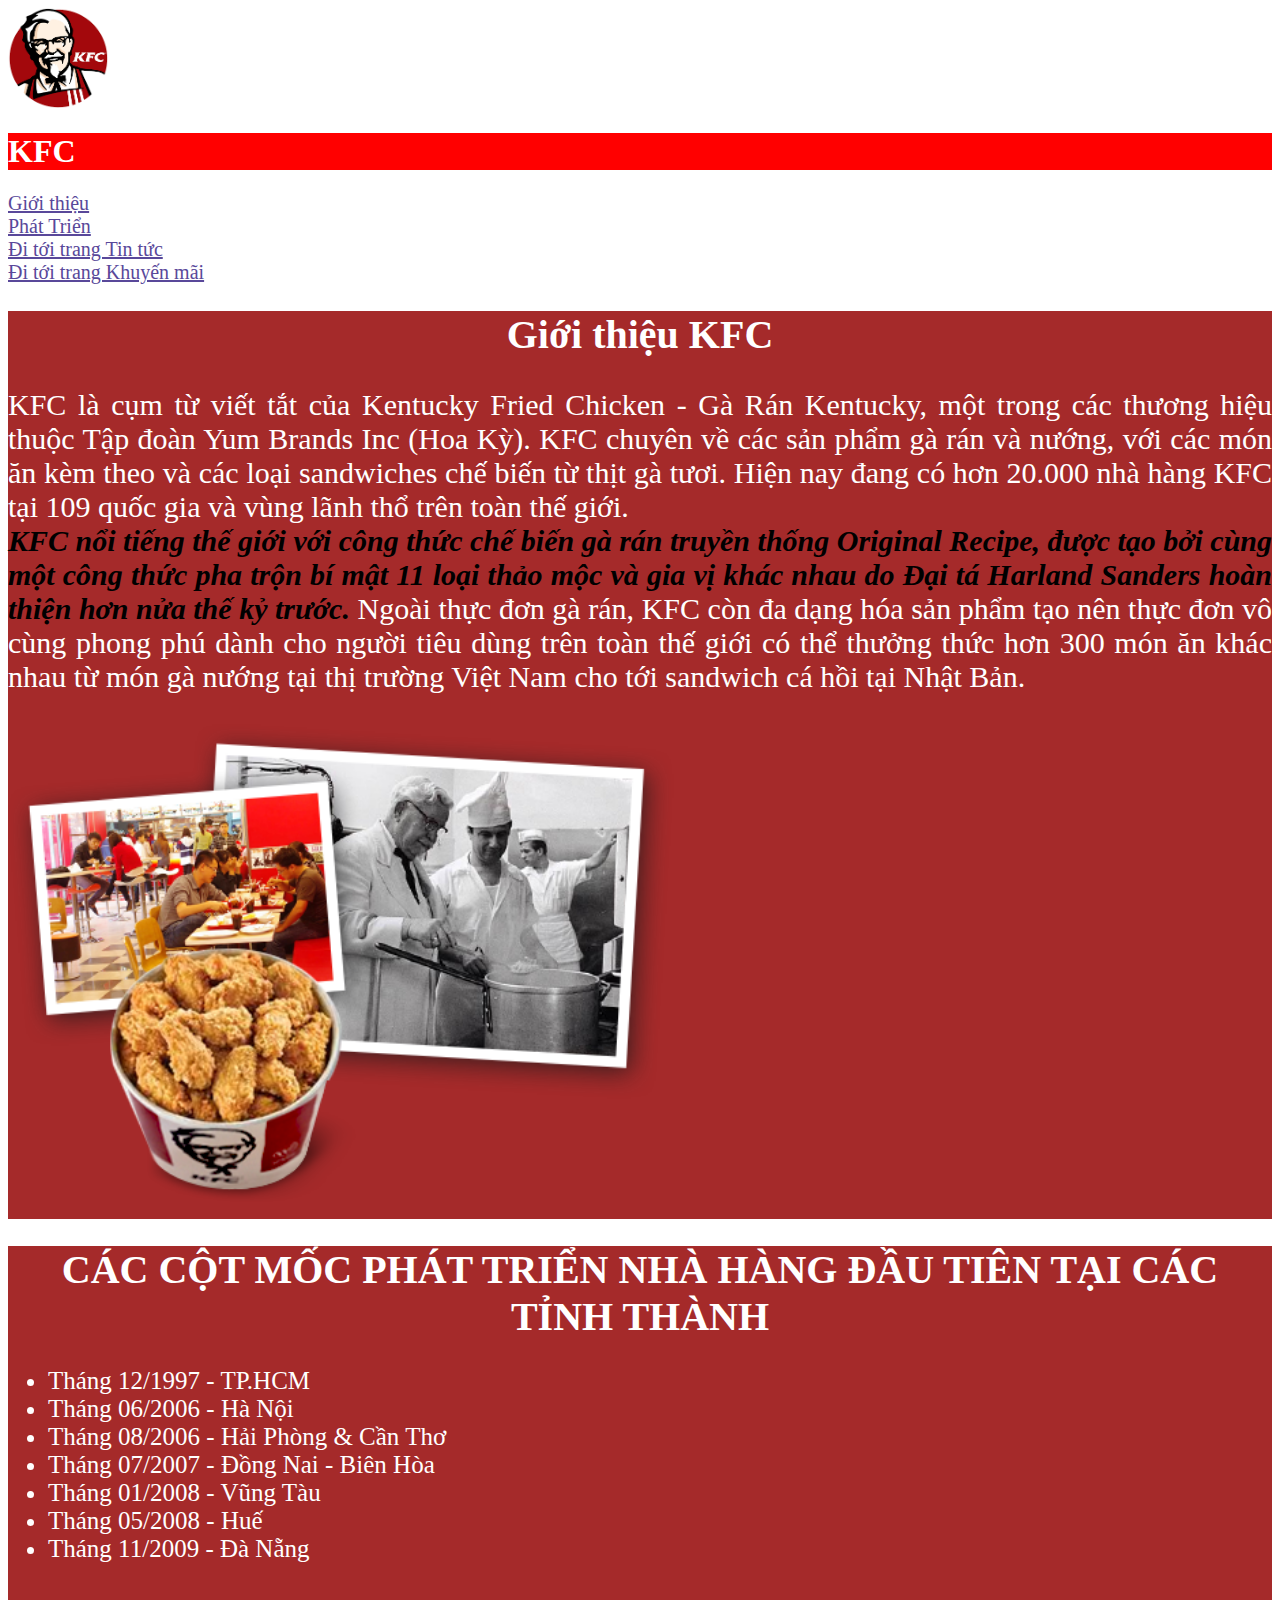
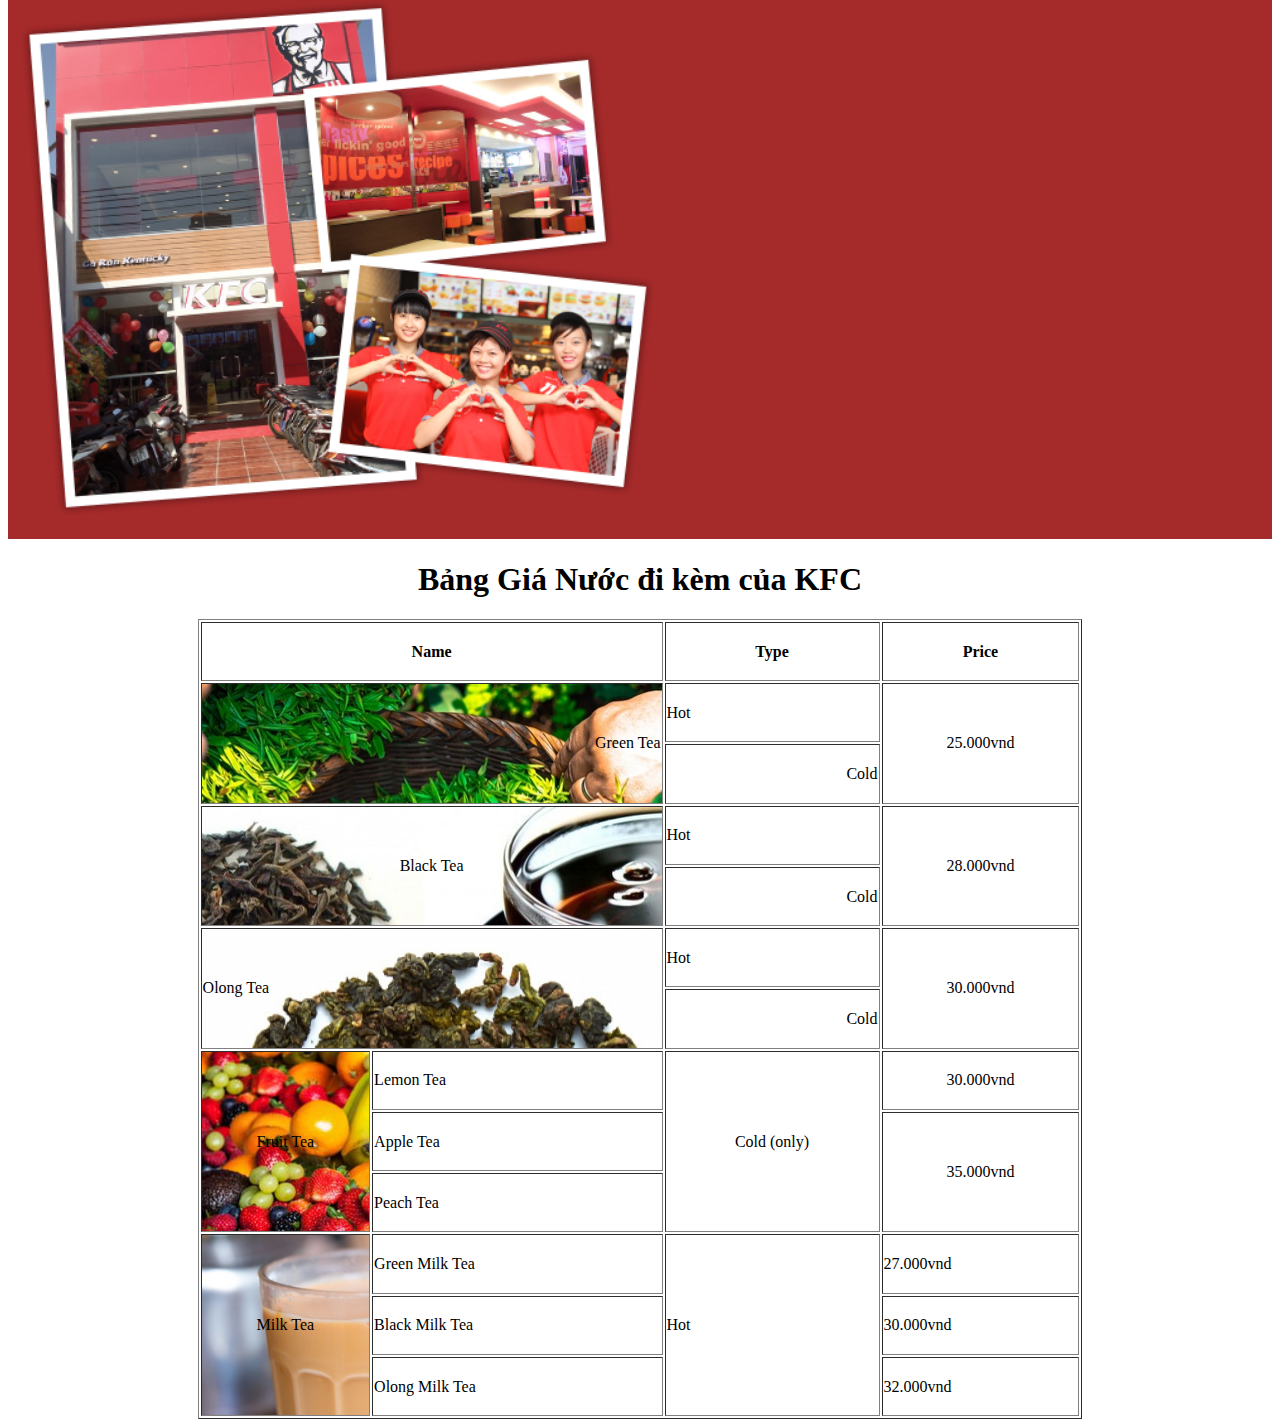
<file: index.html>
<!DOCTYPE html>
<html lang="en">
  <head>
    <meta charset="UTF-8" />
    <meta http-equiv="X-UA-Compatible" content="IE=edge" />
    <meta name="viewport" content="width=device-width, initial-scale=1.0" />
    <title>Buổi 1 - KFC</title>
    <link rel="stylesheet" href="./style.css">
  </head>
  <body>
    <!-- Begin: Logo -->
    <div id="logo">
      <img src="./img/logo.png" alt="Logo KFC" class="logo-img"/>
    </div>
    <!-- End: Logo -->

    <!-- Begin: Header -->
    <div id="header">
      <h1>KFC</h1>
    </div>
    <!-- End: Header -->

    <!-- Begin: Navigation -->
    <div id="navigation">
      <a href="#introduce">Giới thiệu</a>
      <br>
      <a href="#development">Phát Triển</a>
      <br>
      <a href="./news.html">Đi tới trang Tin tức </a>
      <br>
      <a href="https://kfcvietnam.com.vn/vi/khuyen-mai.html">Đi tới trang Khuyến mãi</a>

    </div>
    <!-- End: Navigation -->

    <!-- Begin: Introduce -->
    <div id="introduce">
      <h1>Giới thiệu KFC</h1>
      <p>
        KFC là cụm từ viết tắt của Kentucky Fried Chicken - Gà Rán Kentucky, một trong các thương hiệu thuộc Tập đoàn Yum Brands Inc (Hoa Kỳ). KFC chuyên về các sản phẩm gà rán và nướng, với các món ăn kèm theo và các loại sandwiches chế biến từ thịt gà tươi. Hiện nay đang có hơn 20.000 nhà hàng KFC tại 109 quốc gia và vùng lãnh thổ trên toàn thế giới.
        <br>
        <i>KFC nổi tiếng thế giới với công thức chế biến gà rán truyền thống Original Recipe, được tạo bởi cùng một công thức pha trộn bí mật 11 loại thảo mộc và gia vị khác nhau do Đại tá Harland Sanders hoàn thiện hơn nửa thế kỷ trước.</i>
        Ngoài thực đơn gà rán, KFC còn đa dạng hóa sản phẩm tạo nên thực đơn vô cùng phong phú dành cho người tiêu dùng trên toàn thế giới có thể thưởng thức hơn 300 món ăn khác nhau từ món gà nướng tại thị trường Việt Nam cho tới sandwich cá hồi tại Nhật Bản.
      </p>

      <img src="./img/about-pic-1.png" alt="img introduce">
    </div>
    <!-- End: Introduce -->

    <!-- Begin: Development -->
    <div id="development">
      <h1>CÁC CỘT MỐC PHÁT TRIỂN NHÀ HÀNG ĐẦU TIÊN TẠI CÁC TỈNH THÀNH</h1>
      <ul>
        <li>Tháng 12/1997 - TP.HCM</li>
        <li>Tháng 06/2006 - Hà Nội</li>
        <li>Tháng 08/2006 - Hải Phòng & Cần Thơ</li>
        <li>Tháng 07/2007 - Đồng Nai - Biên Hòa</li>
        <li>Tháng 01/2008 - Vũng Tàu</li>
        <li>Tháng 05/2008 - Huế</li>
        <li>Tháng 11/2009 - Đà Nẵng</li>
      </ul>
      <img src="./img/about-pic-3.png" alt="img development">
    </div>
    <!-- End: Development -->

    <!-- Begin: Price -->
    <div id="price">
      <h1>Bảng Giá Nước đi kèm của KFC</h1>
      <table border="1px"  width="70%" height="800px" align="center" >
        <thead height="59px">
          <tr>
            <th colspan="2" >Name</th>
            <th>Type</th>
            <th>Price</th>
          </tr>
        </thead>
        <tbody>
          <tr>
            <td rowspan="2" colspan="2" align="right" background="./img/greentea.jpg">
              Green Tea
            </td>
            <td>
              Hot
            </td>
            <td rowspan="2" align="center"> 
              25.000vnd
            </td>
          </tr>
          <tr>
            <td align="right">Cold</td>
          </tr>
          <tr>
            <td rowspan="2" colspan="2" background="./img/blacktea.jpg" align="center">
              Black Tea
            </td>
            <td>
              Hot
            </td>
            <td rowspan="2" align="center">
              28.000vnd              
            </td>
          </tr>
          <tr>
            <td align="right">Cold</td>
          </tr>
          <tr>      
            <td colspan="2" rowspan="2" background="./img/olongtea.jpg">Olong Tea</td>
            <td>Hot</td>
            <td rowspan="2" align="center">30.000vnd</td>    
          </tr>
          <tr>
            <td align="right">Cold</td>
          </tr>
          <tr>
            <td rowspan="3" background="./img/fruit.jpg" align="center">Fruit Tea</td>
            <td>Lemon Tea</td>
            <td rowspan="3" align="center">Cold (only)</td>
            <td align="center">30.000vnd</td>
          </tr>
          <tr>
            <td>Apple Tea</td>
            <td rowspan="2" align="center">35.000vnd</td>
          </tr>
          <tr>
            <td>Peach Tea</td>
          </tr>
          <tr>
            <td rowspan="3" background="./img/milktea.png" align="center">Milk Tea</td>
            <td>Green Milk Tea</td>
            <td rowspan="3">Hot</td>
            <td >27.000vnd</td>
          </tr>
          <tr>
            <td>Black Milk Tea</td>
            <td>30.000vnd</td>
          </tr>
          <tr>
            <td>Olong Milk Tea</td>
            <td>32.000vnd</td>
          </tr>          
        </tbody>
      </table>
    </div>
    <!-- End: Price -->
  </body>
</html>
</file>
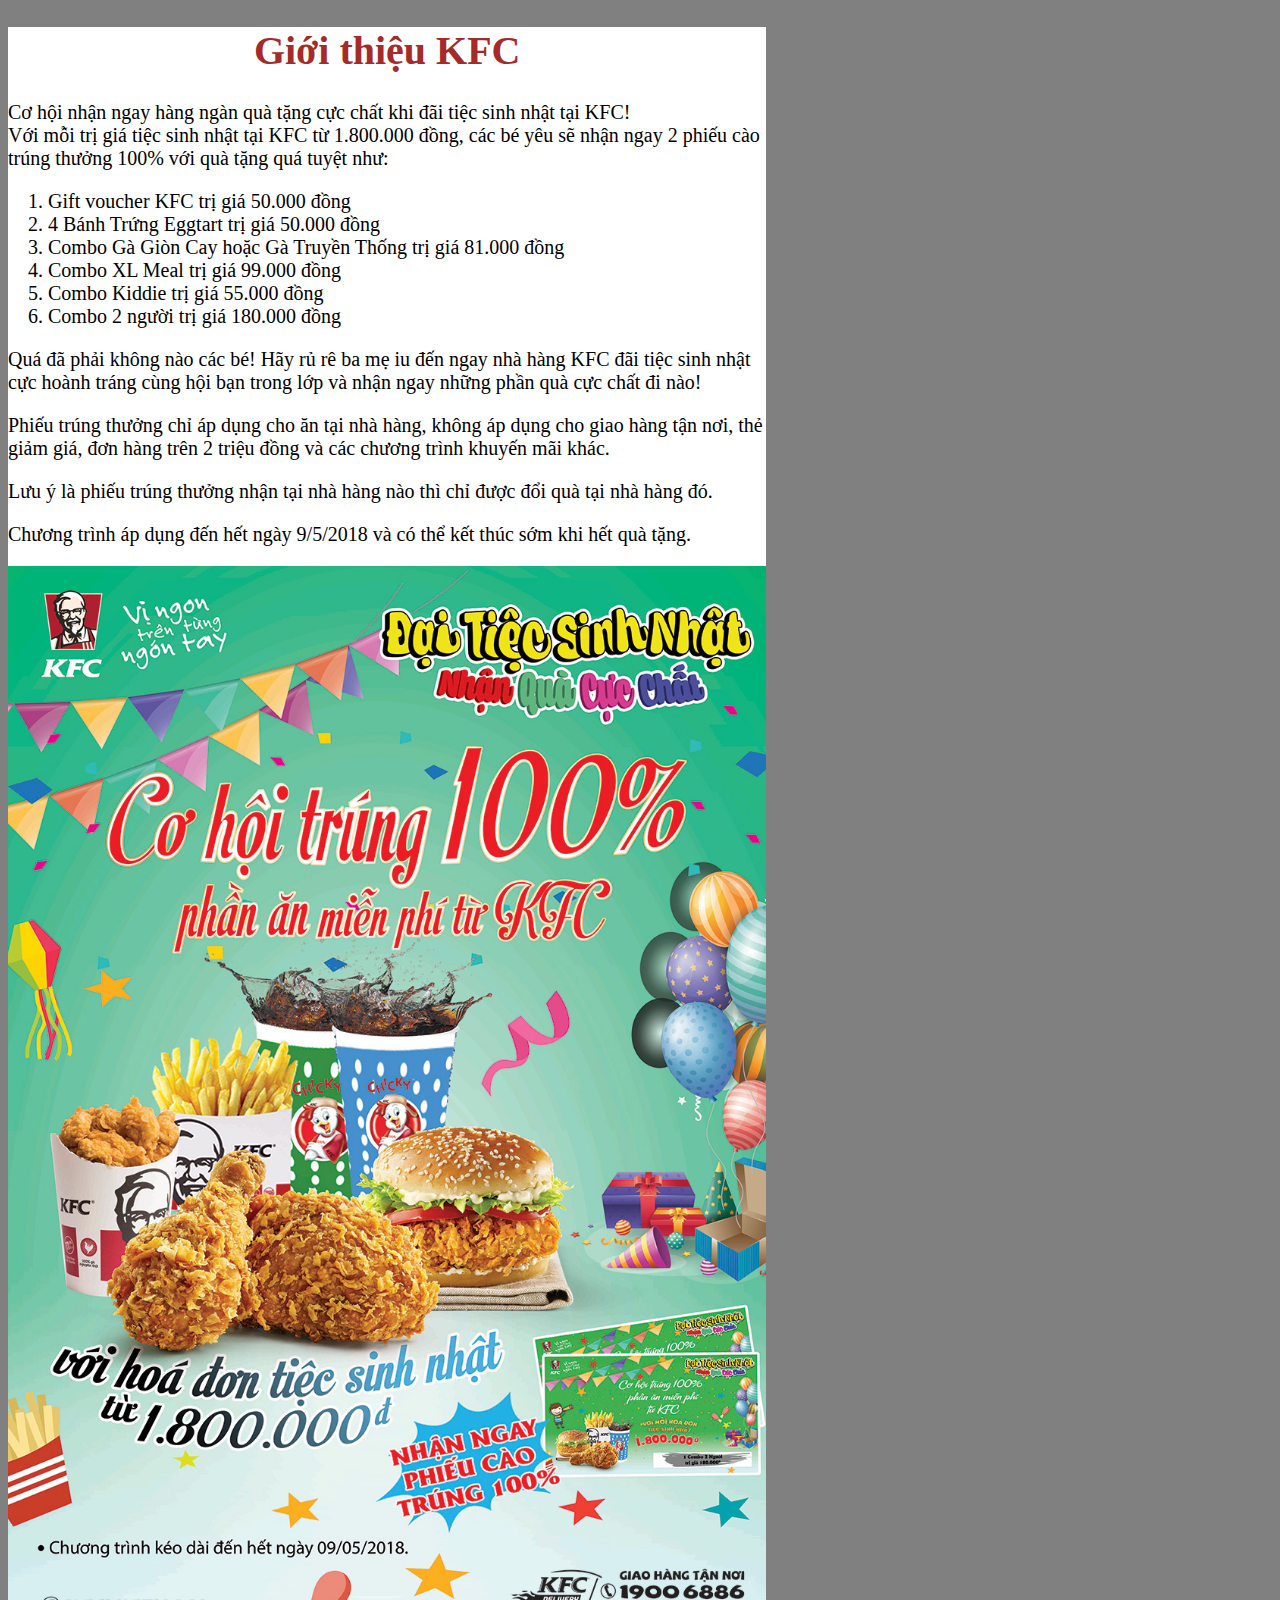
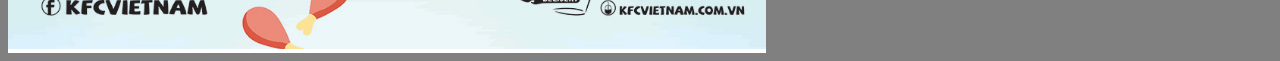
<file: news.html>
<!DOCTYPE html>
<html lang="en">
<head>
    <meta charset="UTF-8">
    <meta http-equiv="X-UA-Compatible" content="IE=edge">
    <meta name="viewport" content="width=device-width, initial-scale=1.0">
    <title>News KFC</title>
    <link rel="stylesheet" href="./styleNews.css">
</head>
<body>
    <div id="main">
        <h1>Giới thiệu KFC</h1>
        <p>
            Cơ hội nhận ngay hàng ngàn quà tặng cực chất khi đãi tiệc sinh nhật tại KFC!
            <br/>
Với mỗi trị giá tiệc sinh nhật tại KFC từ 1.800.000 đồng, các bé yêu sẽ nhận ngay 2 phiếu cào trúng thưởng 100% với quà tặng quá tuyệt như:
        </p>
        <ol>
            <li>Gift voucher KFC trị giá 50.000 đồng</li>
            <li>4 Bánh Trứng Eggtart trị giá 50.000 đồng</li>
            <li>Combo Gà Giòn Cay hoặc Gà Truyền Thống trị giá 81.000 đồng</li>
            <li>Combo XL Meal trị giá 99.000 đồng</li>
            <li>Combo Kiddie trị giá 55.000 đồng</li>
            <li>Combo 2 người trị giá 180.000 đồng</li>
        </ol>
        <p>Quá đã phải không nào các bé! Hãy rủ rê ba mẹ iu đến ngay nhà hàng KFC đãi tiệc sinh nhật cực hoành tráng cùng hội bạn trong lớp và nhận ngay những phần quà cực chất đi nào!</p>
        <p>Phiếu trúng thưởng chỉ áp dụng cho ăn tại nhà hàng, không áp dụng cho giao hàng tận nơi, thẻ giảm giá, đơn hàng trên 2 triệu đồng và các chương trình khuyến mãi khác.</p>
        <p>Lưu ý là phiếu trúng thưởng nhận tại nhà hàng nào thì chỉ được đổi quà tại nhà hàng đó.</p>
        <p>Chương trình áp dụng đến hết ngày 9/5/2018 và có thể kết thúc sớm khi hết quà tặng.</p>
        <img src="./img/poster.jpg" alt="poster">
    </div>
</body>
</html>
</file>
<file: style.css>
html{
    scroll-behavior: smooth;
}
/* Logo */
.logo-img{
    width: 100px;
}

/* Header */
#header h1{
    color: #fff;
    background-color: red;
}

/* Navigation */
#navigation a{
    font-size: 20px;
    color: #59489a;
}

/* Introduce */
#introduce, #development{
    background-color: brown;
    color: #fff;
}

#introduce h1{
    text-align: center;
    font-size: 40px;
}

#introduce p{
    font-size: 30px;
    text-align: justify;
}

#introduce p i {
    color: #000;
    font-weight: bold;
}

#introduce img{
    width: 666px;
}

/* Development */
#development h1{
    font-size: 40px;
    text-align: center;
}
#development ul{
    font-size: 25px;
}

#development img{
    width: 666px;
}

/* Price */
#price h1{
    text-align: center;

}
</file>
<file: styleNews.css>
body{
    background-color: gray;
}
#main{
    background-color: #fff;
    width: 60%;
    
}
#main h1{
    color: brown;
    font-size: 40px;
    text-align: center;
}
#main p, #main ol{
    font-size: 20px;
}
#main img{
    width: 100%;
}
</file>
